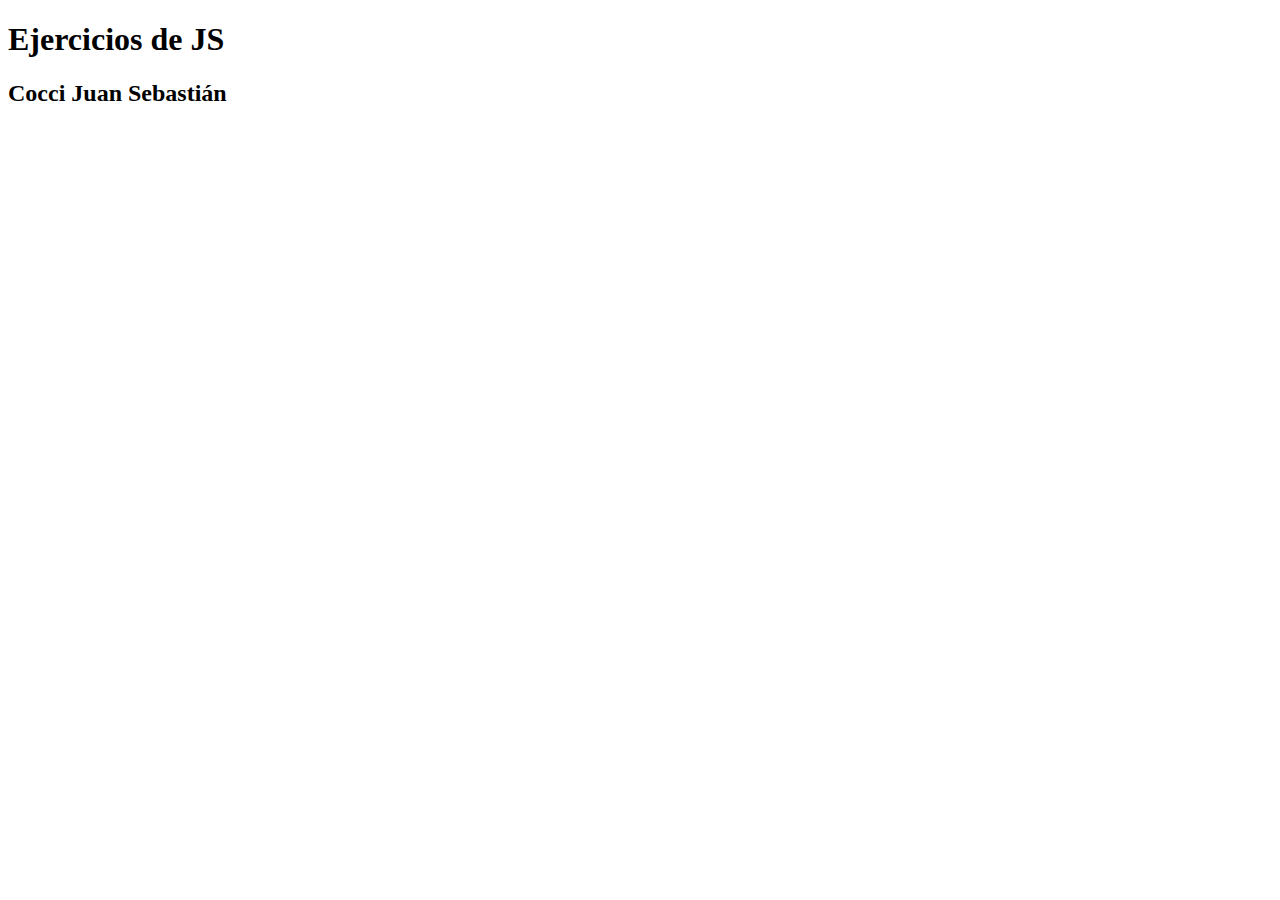
<file: semana-05/index.html>
<!DOCTYPE html>
<html lang="en">
<head>
    <meta charset="UTF-8">
    <meta http-equiv="X-UA-Compatible" content="IE=edge">
    <meta name="viewport" content="width=device-width, initial-scale=1.0">
    <title>JS page</title>
    <script src="exercises/01_variables_and_operators.js"></script>
    <script src="exercises/02_strings.js"></script>
    <script src="exercises/03_arrays.js"></script>
    <script src="exercises/04_If Else.js"></script>
    <script src="exercises/05_for.js"></script>
    <script src="exercises/06_functions.js"></script>
</head>
<body>
    <h1> Ejercicios de JS</h1>
    <h2> Cocci Juan Sebastián</h2>
</body>
</html>
</file>
